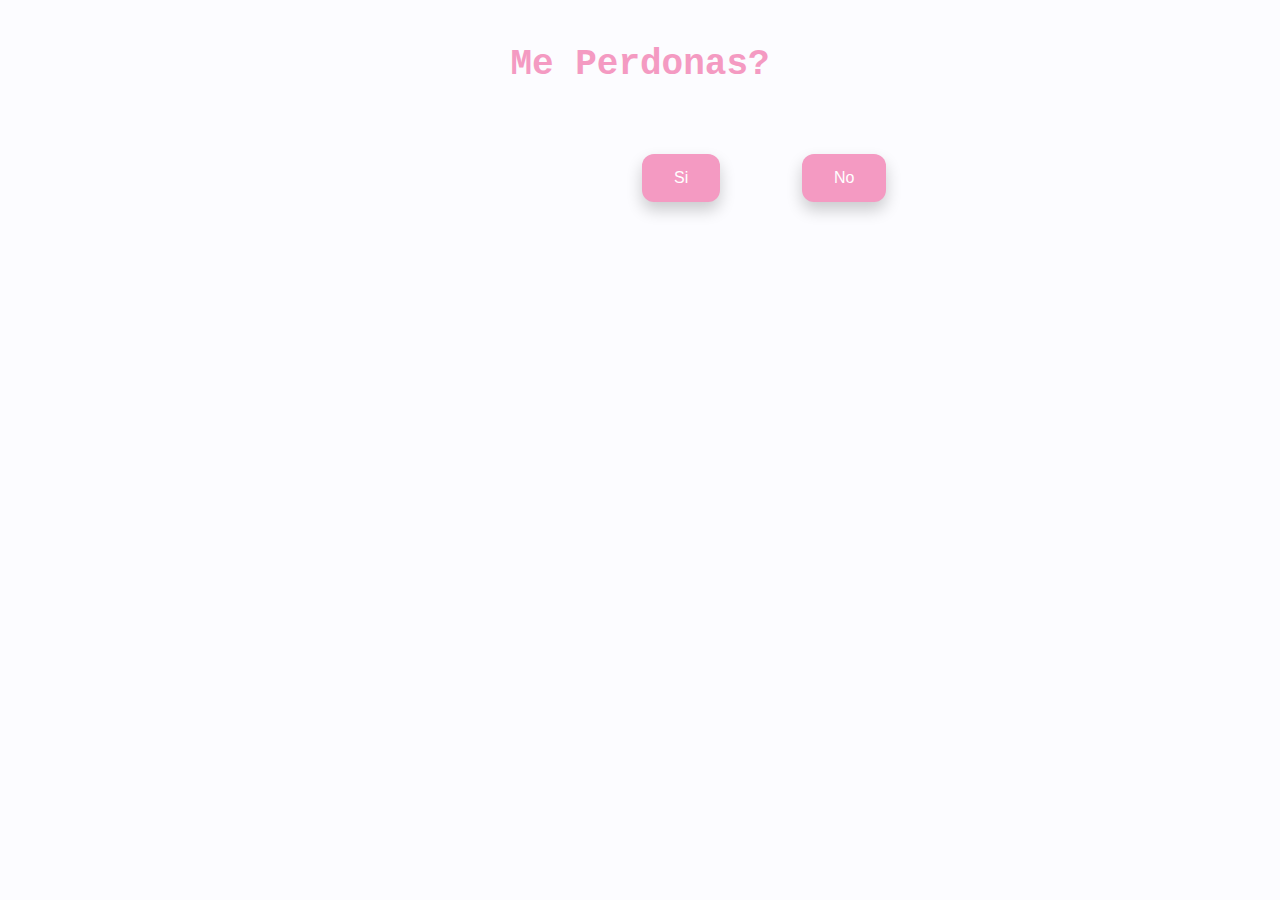
<file: index.html>
<!DOCTYPE html>
<html lang="en">
<head>
    <meta charset="UTF-8">
    <meta name="viewport" content="width=device-width, initial-scale=1.0">
    <title>Document</title>
    <link rel="stylesheet" href="deco.css">

<style>
    #img{
        position: absolute;
        left: 600px;
        top: 450px;
        display: flex;
       
        width: 300px;  /* Cambia esto al ancho de tu imagen */
  height: 300px;  /* Cambia esto al alto de tu imagen */

  
}

</style>

</head>
<body>

   
   <section>
    <h1 id="elh"><span>Me Perdonas?</span></h1>

   </section>
<div class="container">

<button id="si">Si</button>
<button id="no"class="posicion-normal">No</button>

</div>
<div sex1>
    <p id="sex">
        Querida Yolima,
        
        Hoy me siento inspirado a expresarte lo afortunado que me siento por tenerte a mi lado. Cada día a tu lado es un regalo que aprecio más de lo que las palabras pueden transmitir. Desde el momento en que entraste en mi vida, todo ha cobrado un significado más profundo y valioso.
        
        Tu presencia ilumina mis días de una manera única y especial. Eres la chispa que enciende la luz en mi vida, haciendo que cada momento sea más vibrante y lleno de alegría. Tu amor es el faro que guía mi camino, proporcionándome seguridad y consuelo en los momentos difíciles.
        
        Lo que más valoro de nuestra relación es la conexión profunda que compartimos. 
        
        Tu presencia en mi vida ha enriquecido mi mundo de formas inimaginables. Juntos hemos creado recuerdos que atesoro y que se han convertido en los cimientos de nuestra historia compartida. Cada risa, cada lágrima, cada experiencia compartida ha fortalecido nuestro lazo y ha hecho que nuestra relación sea única y especial.
        
        Admiro la persona maravillosa que eres: tus sueños, tus logros, tus virtudes y también tus imperfecciones, que hacen que seas auténtica y única. Me siento agradecido por tener a mi lado a alguien tan increíble, que me motiva a ser una mejor versión de mí mismo cada día.
        
        En este viaje que llamamos vida, no hay nada que valore más que tener a alguien como tú a mi lado. Eres mi compañera, mi confidente, mi amiga y mi amor. No hay palabras suficientes para expresar la profundidad de mi gratitud y la inmensidad de mi amor por ti.
        
        Gracias por ser mi refugio en la tormenta, Estoy eternamente agradecido por tenerte a mi lado y emocionado por todo lo que el futuro nos depara juntos.
        
        Con todo mi amor,
        Angel</p>
</div>


    <img src="foto/yoli.jpg" id="img">

</body>
<script src="funcion.js"></script>
</html>
</file>
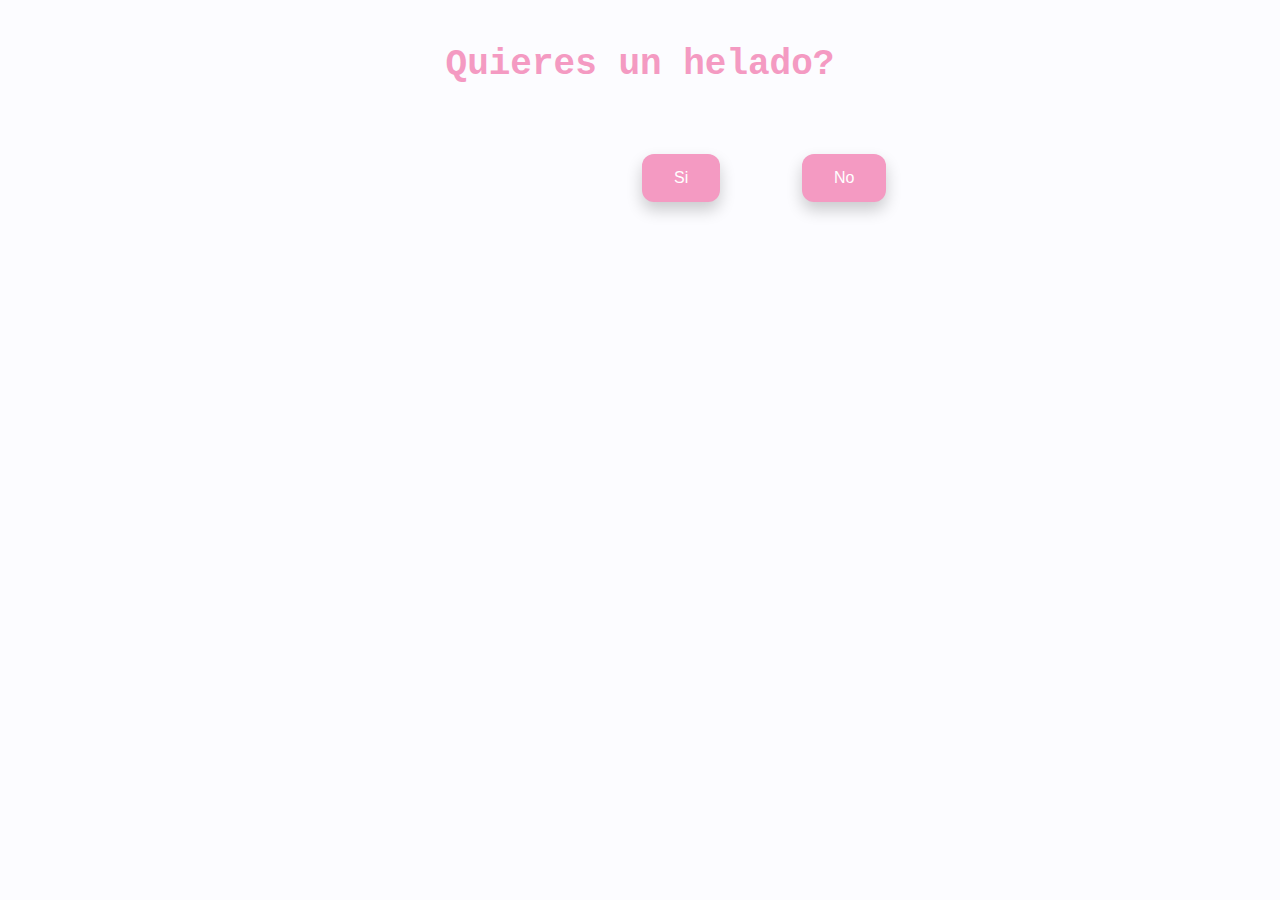
<file: Pag.html>
<!DOCTYPE html>
<html lang="en">
<head>
    <meta charset="UTF-8">
    <meta name="viewport" content="width=device-width, initial-scale=1.0">
    <title>Document</title>
    <link rel="stylesheet" href="deco.css">

<style>
    #img{
        position: absolute;
        left: 600px;
        top: 450px;
        display: flex;
       
        width: 300px;  /* Cambia esto al ancho de tu imagen */
  height: 300px;  /* Cambia esto al alto de tu imagen */

  
}

</style>

</head>
<body>

   
   <section>
    <h1 id="elh"><span>Quieres un helado?</span></h1>

   </section>
<div class="container">

<button id="si">Si</button>
<button id="no"class="posicion-normal">No</button>

</div>
<div sex1>
    <p id="sex">
        Querida Yolima,
        
        Hoy me siento inspirado a expresarte lo afortunado que me siento por tenerte a mi lado. Cada día a tu lado es un regalo que aprecio más de lo que las palabras pueden transmitir. Desde el momento en que entraste en mi vida, todo ha cobrado un significado más profundo y valioso.
        
        Tu presencia ilumina mis días de una manera única y especial. Eres la chispa que enciende la luz en mi vida, haciendo que cada momento sea más vibrante y lleno de alegría. Tu amor es el faro que guía mi camino, proporcionándome seguridad y consuelo en los momentos difíciles.
        
        Lo que más valoro de nuestra relación es la conexión profunda que compartimos. 
        
        Tu presencia en mi vida ha enriquecido mi mundo de formas inimaginables. Juntos hemos creado recuerdos que atesoro y que se han convertido en los cimientos de nuestra historia compartida. Cada risa, cada lágrima, cada experiencia compartida ha fortalecido nuestro lazo y ha hecho que nuestra relación sea única y especial.
        
        Admiro la persona maravillosa que eres: tus sueños, tus logros, tus virtudes y también tus imperfecciones, que hacen que seas auténtica y única. Me siento agradecido por tener a mi lado a alguien tan increíble, que me motiva a ser una mejor versión de mí mismo cada día.
        
        En este viaje que llamamos vida, no hay nada que valore más que tener a alguien como tú a mi lado. Eres mi compañera, mi confidente, mi amiga y mi amor. No hay palabras suficientes para expresar la profundidad de mi gratitud y la inmensidad de mi amor por ti.
        
        Gracias por ser mi refugio en la tormenta, Estoy eternamente agradecido por tenerte a mi lado y emocionado por todo lo que el futuro nos depara juntos.
        
        Con todo mi amor,
        Angel</p>
</div>


    <img src="foto/yoli.jpg" id="img">

</body>
<script src="funcion.js"></script>
</html>
</file>
<file: deco.css>
body{
    font-family: Arial;
    background-color: #FCFCFF;
}
h1 {
    font-family: 'Courier New', Courier, monospace; /* Cambia la fuente a Courier New */
    color: #F49AC2; /* color rosa coquette */
    text-align: center; /* texto centrado */
    padding: 20px; /* espaciado interno */
    font-size: 36px; /* tamaño de la letra */
  }
  
#si{
    position: absolute;
    background-color: #F49AC2; /* color rosa coquette */
    color: white; /* texto blanco */
    border: none; /* sin borde */
    padding: 15px 32px; /* espaciado interno */
    text-align: center; /* texto centrado */
    text-decoration: none; /* sin subrayado */
    display: inline-block;
    font-size: 16px;
    margin: 4px 2px;
    cursor: pointer; /* cursor de mano al pasar el ratón */
    border-radius: 12px; /* bordes redondeados */
    box-shadow: 0 8px 16px 0 rgba(0,0,0,0.2); /* sombra */
    transition-duration: 0.4s; /* transición suave */
    background-clip: padding-box; /* evita que el fondo se extienda hasta el borde */

    top: 150px;
    left: 640px;
}      
#si:hover {
    background-color: #F7819F; /* color rosa más oscuro al pasar el ratón */
    color: black; /* texto negro al pasar el ratón */
  }

#no{
    position: absolute;
    background-color: #F49AC2; /* color rosa coquette */
    color: white; /* texto blanco */
    border: none; /* sin borde */
    padding: 15px 32px; /* espaciado interno */
    text-align: center; /* texto centrado */
    text-decoration: none; /* sin subrayado */
    display: inline-block;
    font-size: 16px;
    margin: 4px 2px;
    cursor: pointer; /* cursor de mano al pasar el ratón */
    border-radius: 12px; /* bordes redondeados */
    box-shadow: 0 8px 16px 0 rgba(0,0,0,0.2); /* sombra */
    transition-duration: 0.4s; /* transición suave */
    background-clip: padding-box; /* evita que el fondo se extienda hasta el borde */

    top: 150px;
    left: 800px;
}      
#no:hover {
    background-color: #F7819F; /* color rosa más oscuro al pasar el ratón */
    color: black; /* texto negro al pasar el ratón */
  }



.container{
    width: 200px;
    margin: 0px auto;
}


.move1{
    position: absolute;
    top: 3epx;
    right: 12px;
}
    
.move2{
    position: absolute;
    bottom: 20px;
    right: 19px;
}
   
.move3{
    position: absolute;
top: 17px;
right: 54px;

}

#sex{
    color: #F7819F;
    font-family: 'Georgia', serif;
    background-color: #f4f4f4;
    color: #333;
    line-height: 1.6;
    margin: 0;
    padding: 20px;
}
</file>
